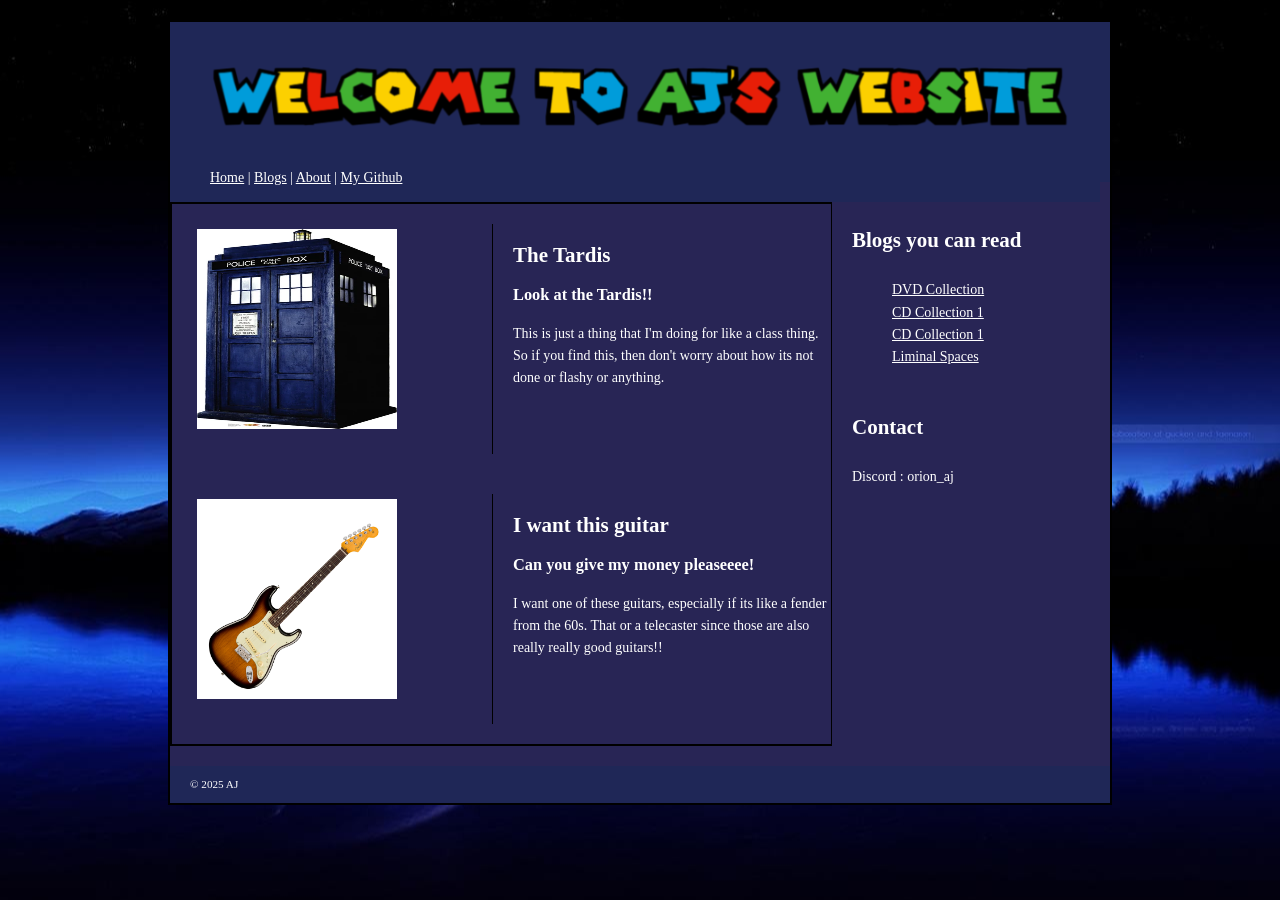
<file: index.html>
<!DOCTYPE html>
<html>
  <head>
    <meta charset="UTF-8" />
    <title>Home</title>
    <link href="style.css" rel="stylesheet" />
    <link rel="icon" href="Images/logo.png" />
  </head>
  <body>
    <div class="wrapper">
      <header>
        <h1 class="hello">Welcome to my website!</h1>
        <nav>
          <ul>
            <li>
              <a href="index.html">Home</a> | 
              <a href="blog.html">Blogs</a> |
              <a href="about.html">About</a> | 
              <a href="https://github.com/The-Doctor-AJ">My Github</a>
            </li>
          </ul>
        </nav>
      </header>
      <main>
        <div>
          <section class="first">
            <article>
              <figure>
                <img
                  src="Images/tardis.webp"
                  alt="T.A.R.D.I.S"
                  height="200"
                  width="200"
                />
              </figure>
              <hgroup>
                <h2>The Tardis</h2>
                <h3>Look at the Tardis!!</h3>
              </hgroup>
              <p>
                This is just a thing that I'm doing for like a class thing. So
                if you find this, then don't worry about how its not done or
                flashy or anything.
              </p>
            </article>
            <article>
              <figure>
                <img
                  src="Images/strat.jpg"
                  alt="guitar"
                  height="200"
                  width="200"
                />
              </figure>
              <hgroup>
                <h2>I want this guitar</h2>
                <h3>Can you give my money pleaseeee!</h3>
                <p>
                  I want one of these guitars, especially if its like a fender
                  from the 60s. That or a telecaster since those are also really
                  really good guitars!!
                </p>
              </hgroup>
            </article>
          </section>
          <aside>
            <section class="second">
              <h2>Blogs you can read</h2>
              <ul>
                <li><a href="blog.html">DVD Collection</a></li>
                <li><a href="blog.html">CD Collection 1</a></li>
                <li><a href="blog.html">CD Collection 1</a></li>
                <li><a href="blog.html">Liminal Spaces</a></li>
              </ul>
            </section>
            <section class="third">
              <h2>Contact</h2>
              <p>Discord : orion_aj</p>
            </section>
          </aside>
        </div>
      </main>

      <footer>&copy; 2025 AJ</footer>
    </div>
  </body>
</html>
</file>
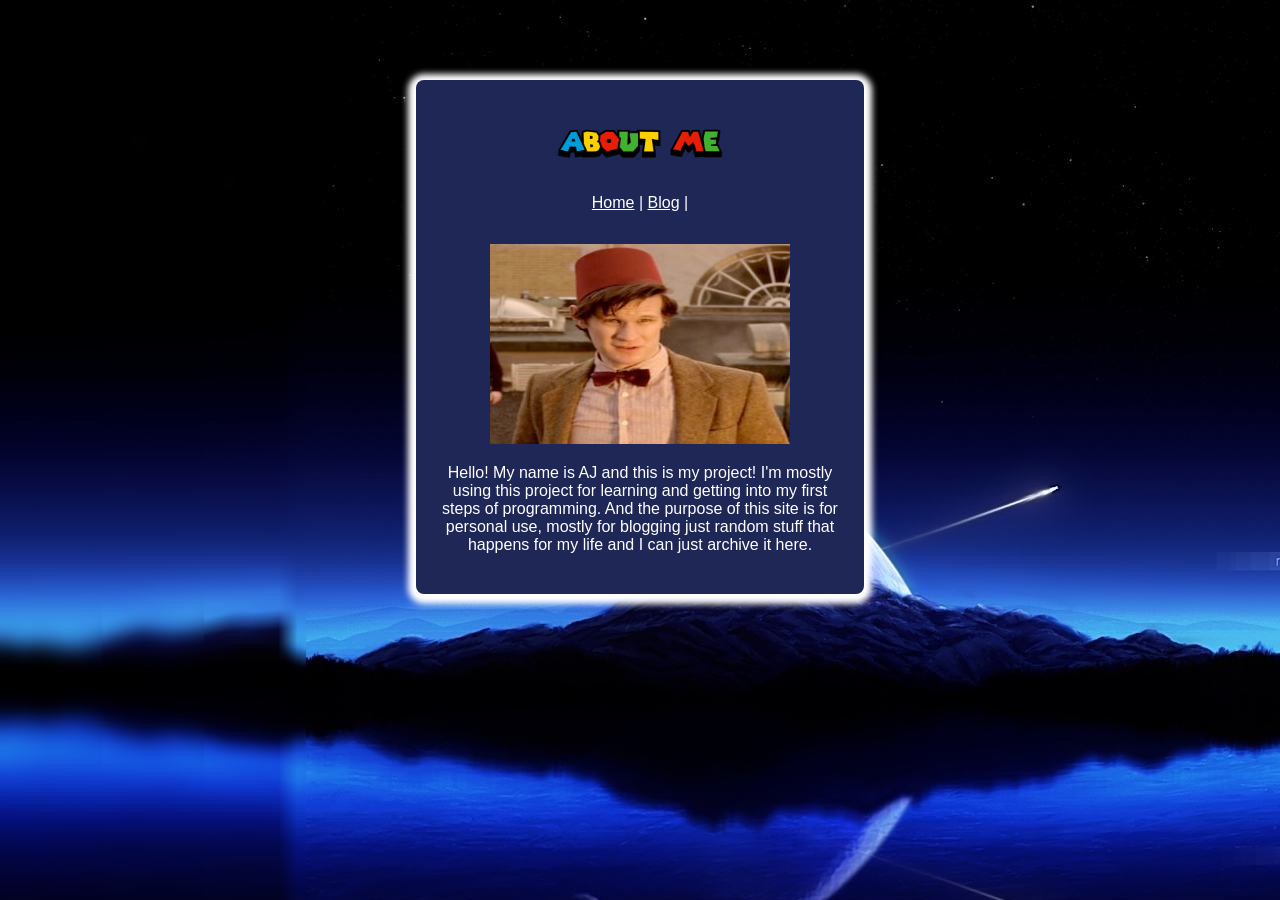
<file: about.html>
<!DOCTYPE html>
<html>
  <head>
    <meta charset="UTF-8" />
    <title>About This Website</title>
    <link href="about style/style.css" rel="stylesheet"/>
       <link rel="icon" href="Images/logo.png" />
  </head>
  <body>
    <div>
          <main class="me">

      <header>
        <h1>about</h1>
      </header>

            <nav>
      <a href="index.html">Home</a> |
      <a href="blog.html">Blog</a> |
    </nav>

      <img src="about style/about-images/pfp.png" alt="my pfp" height="200" width="300"/> 

      <p>Hello! My name is AJ and this is my project! I'm mostly using this project for learning and getting into my first steps of programming.
        And the purpose of this site is for personal use, mostly for blogging just random stuff that happens for my life and I can just archive it here. 
      </p>
    </main>
    </div>
  </body>
</html>
</file>
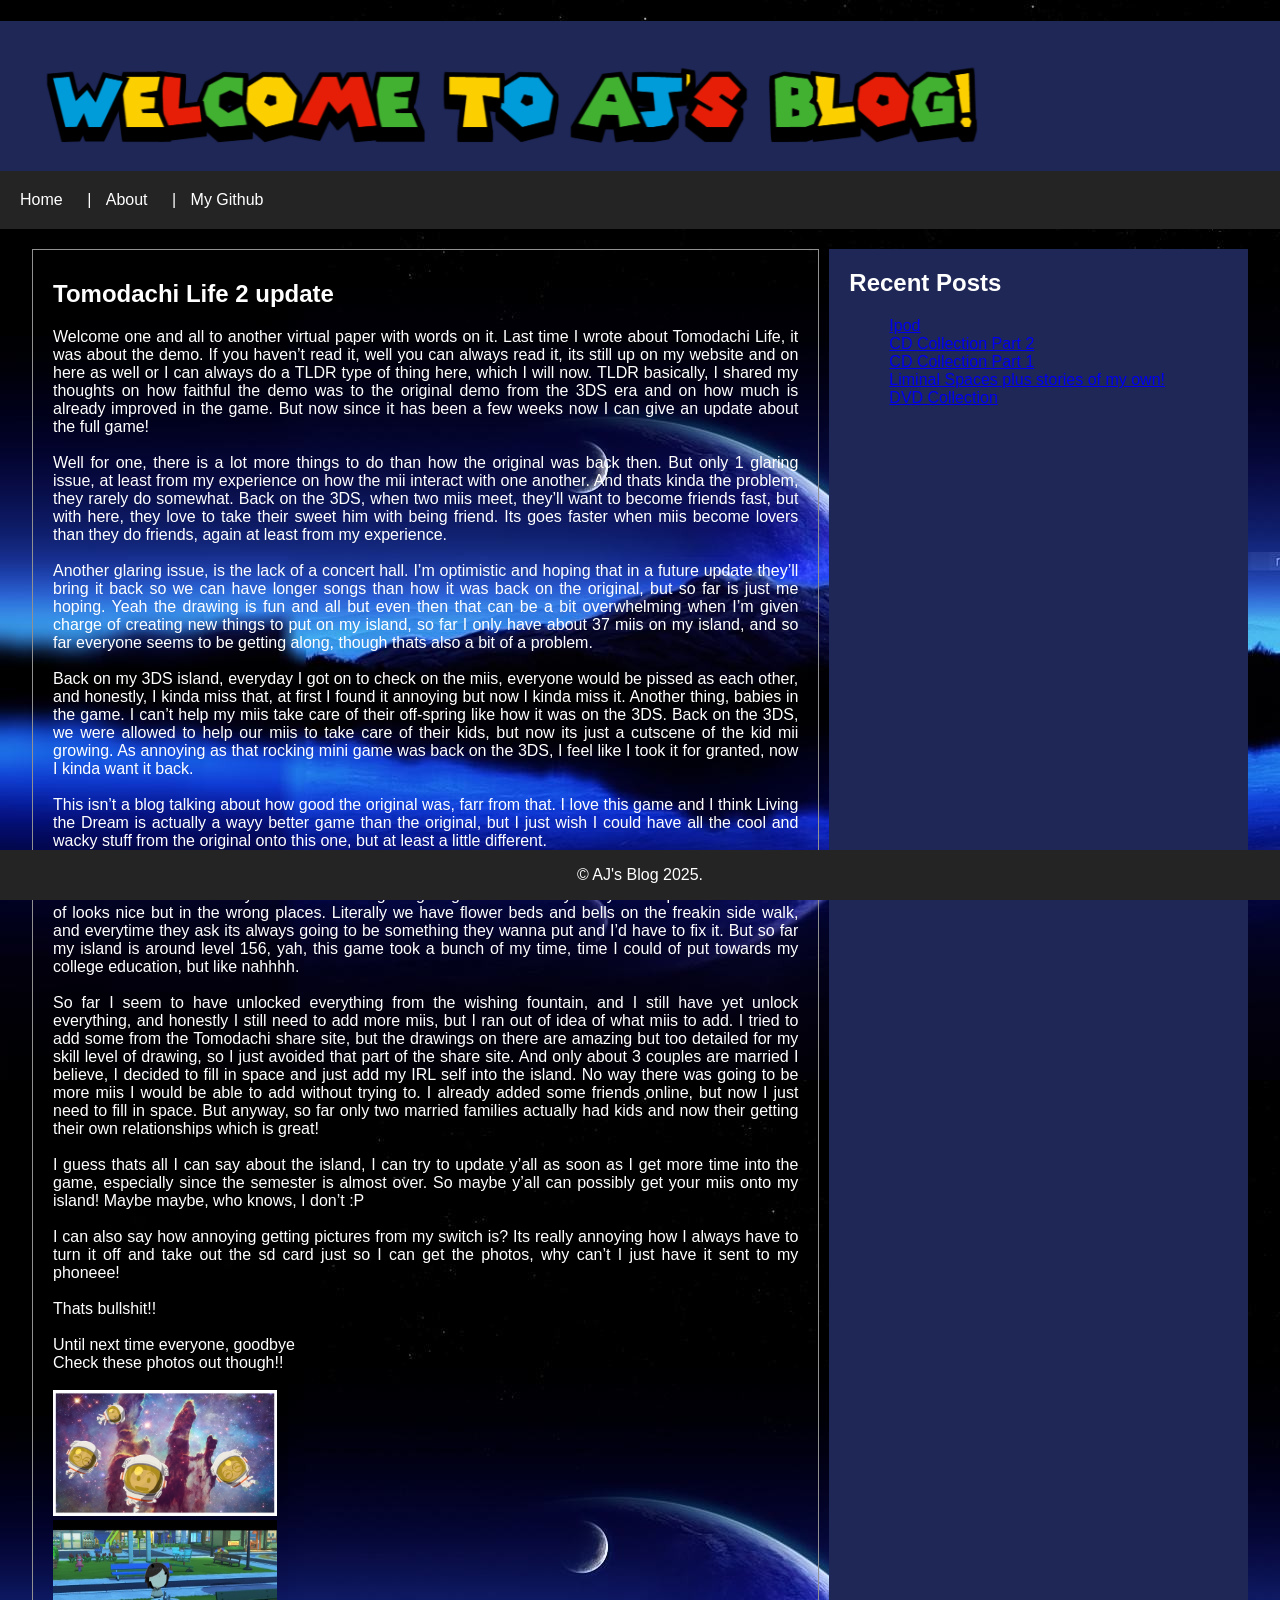
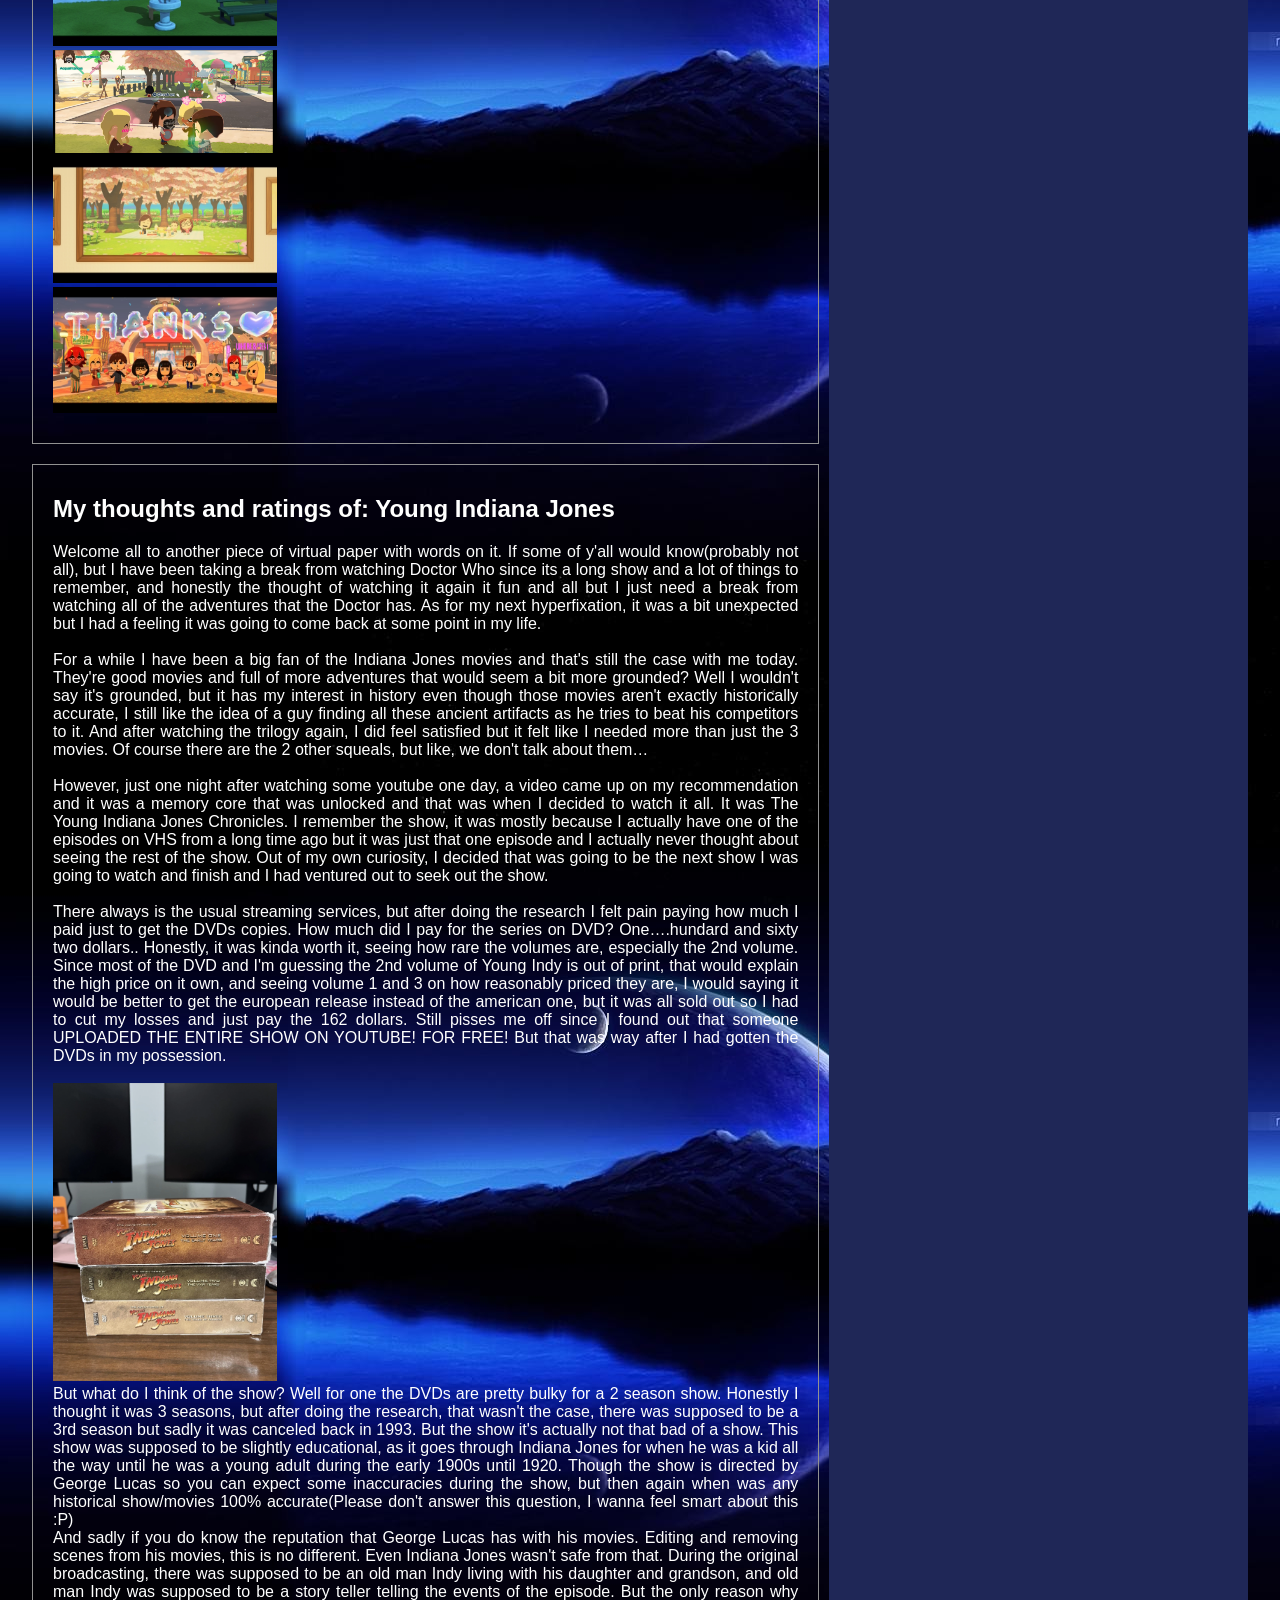
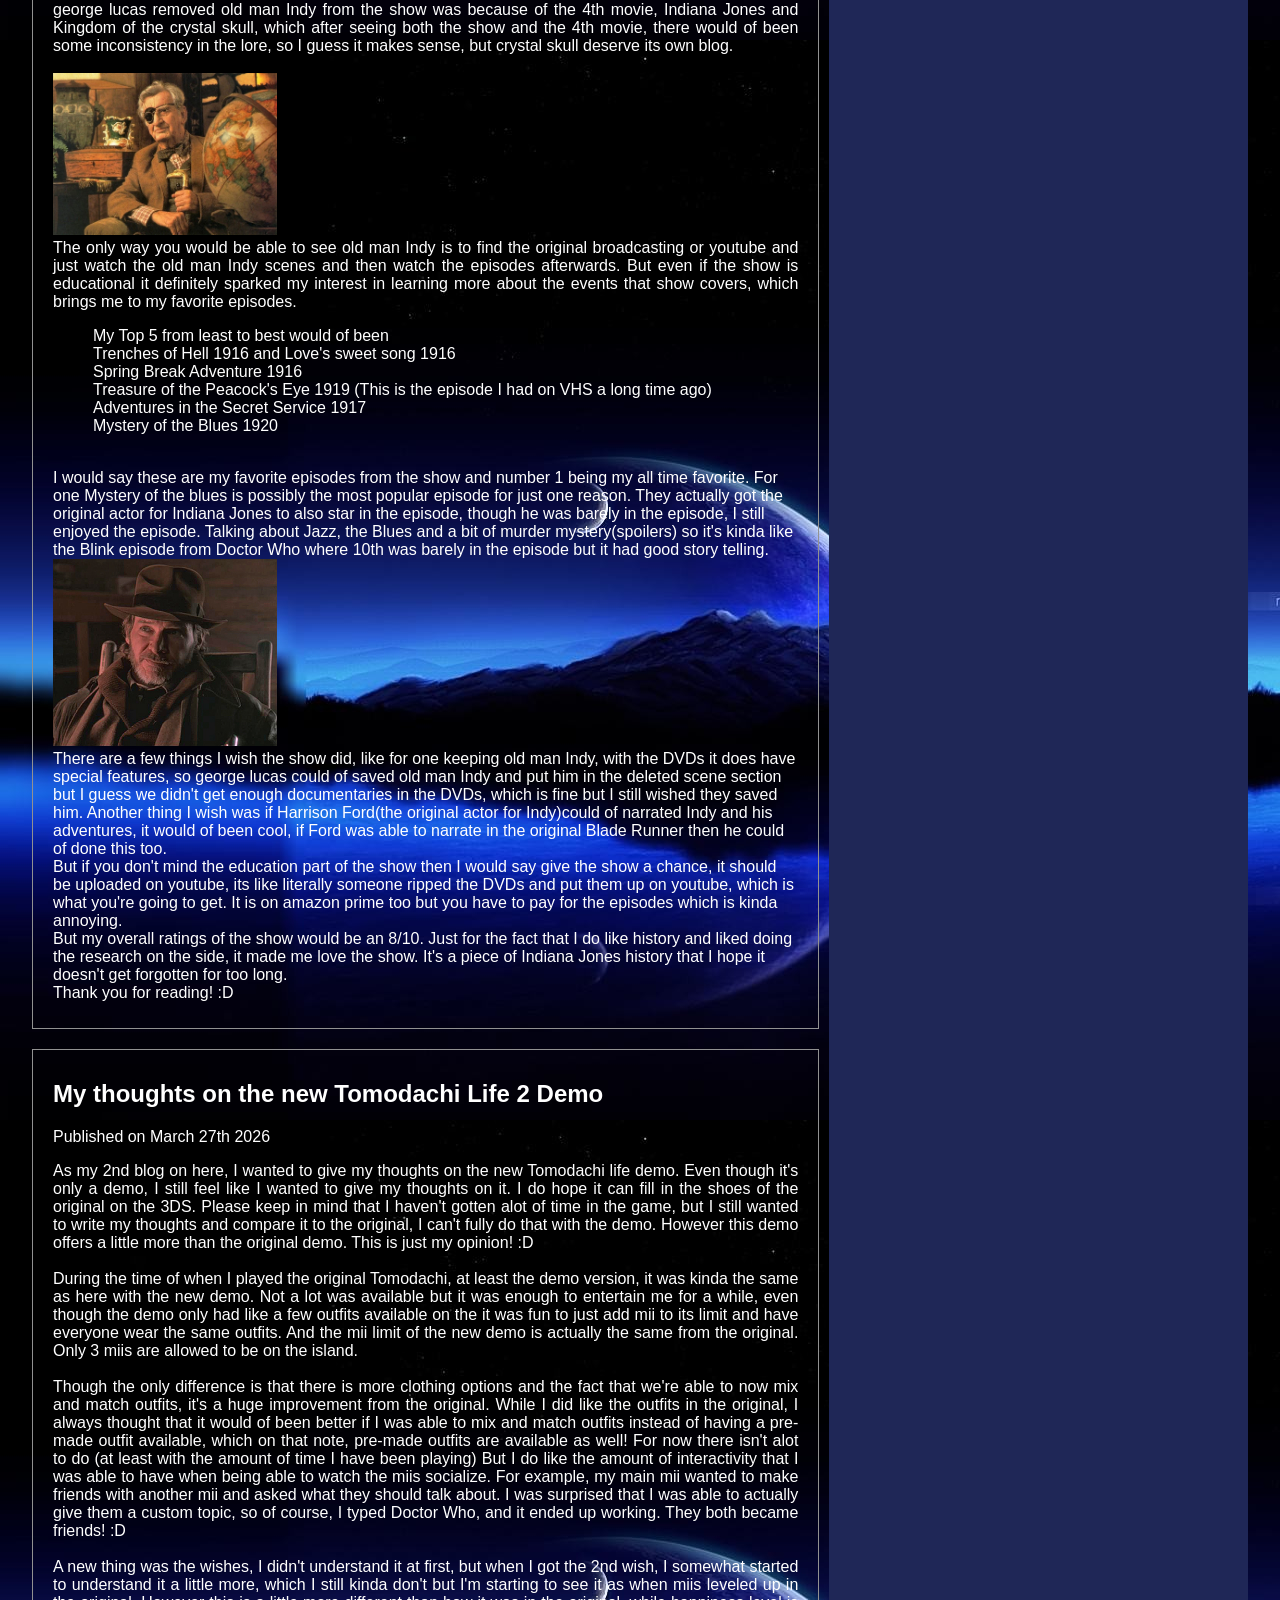
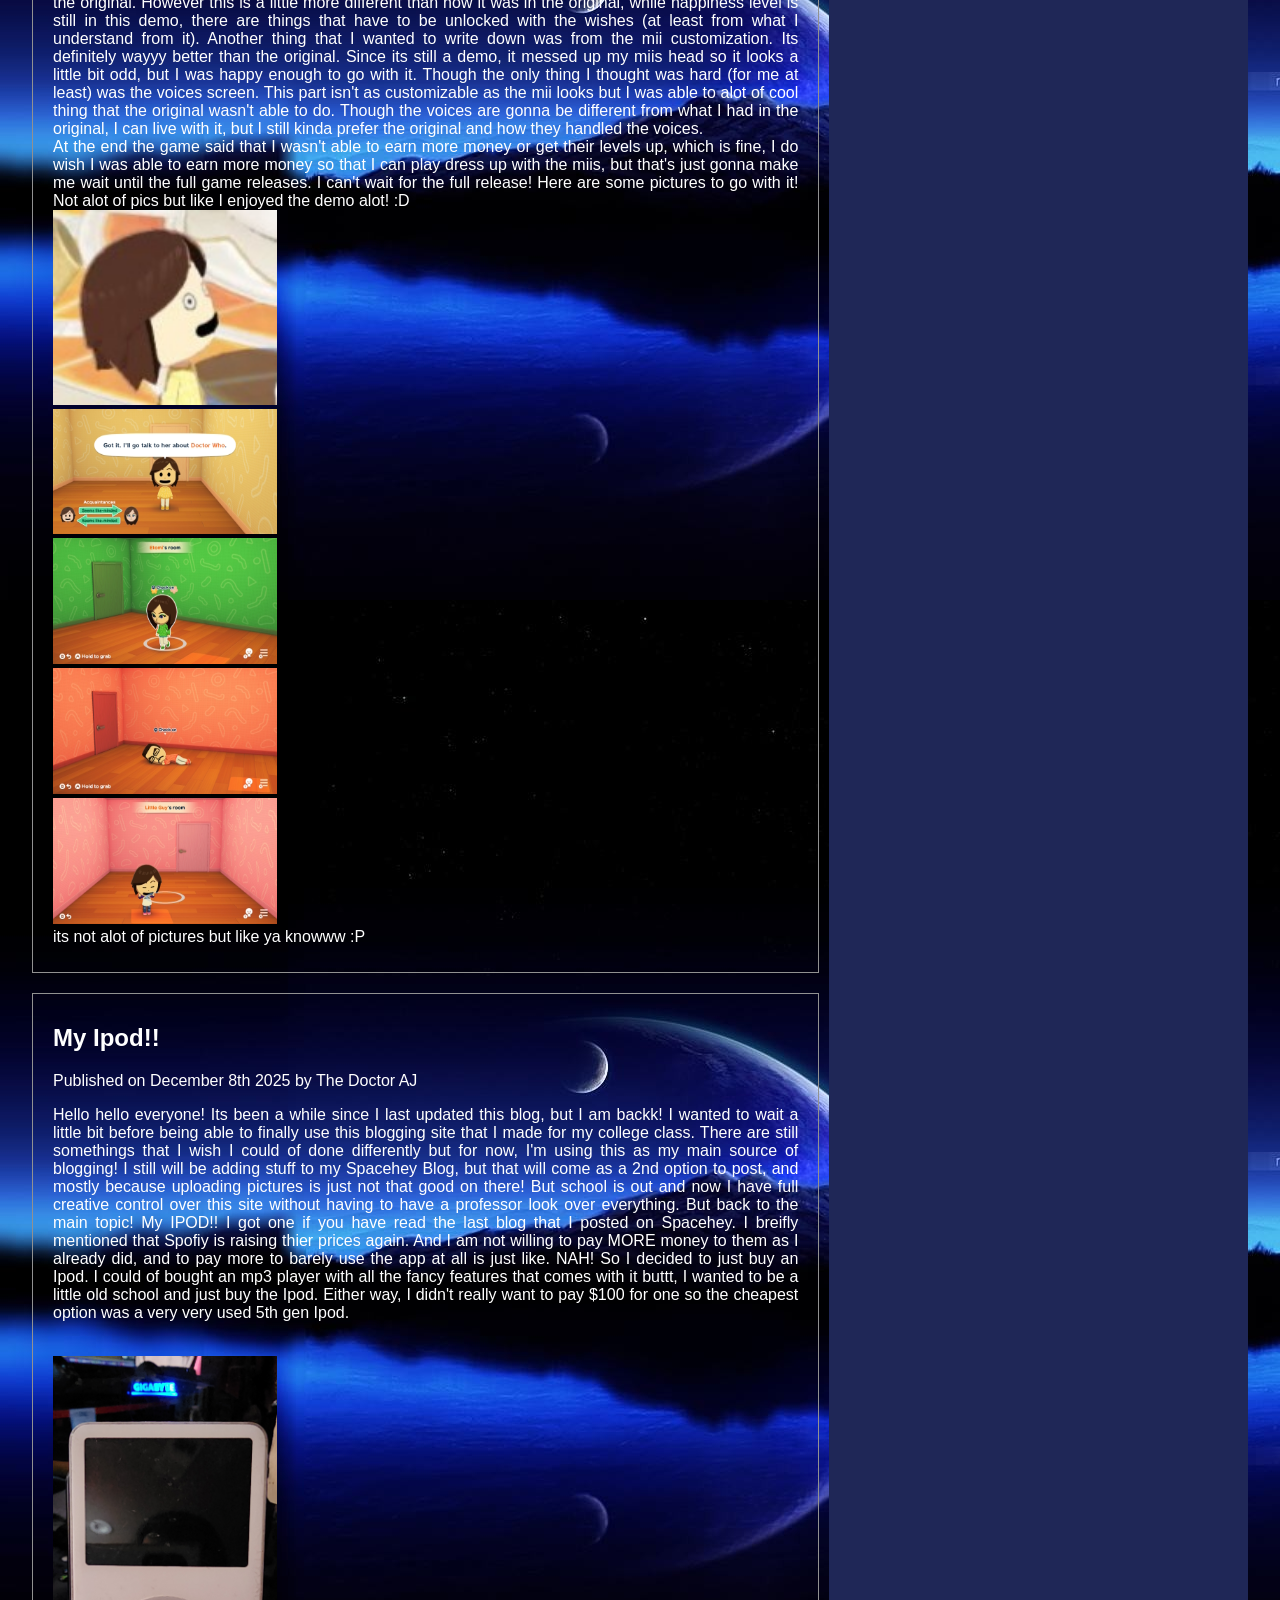
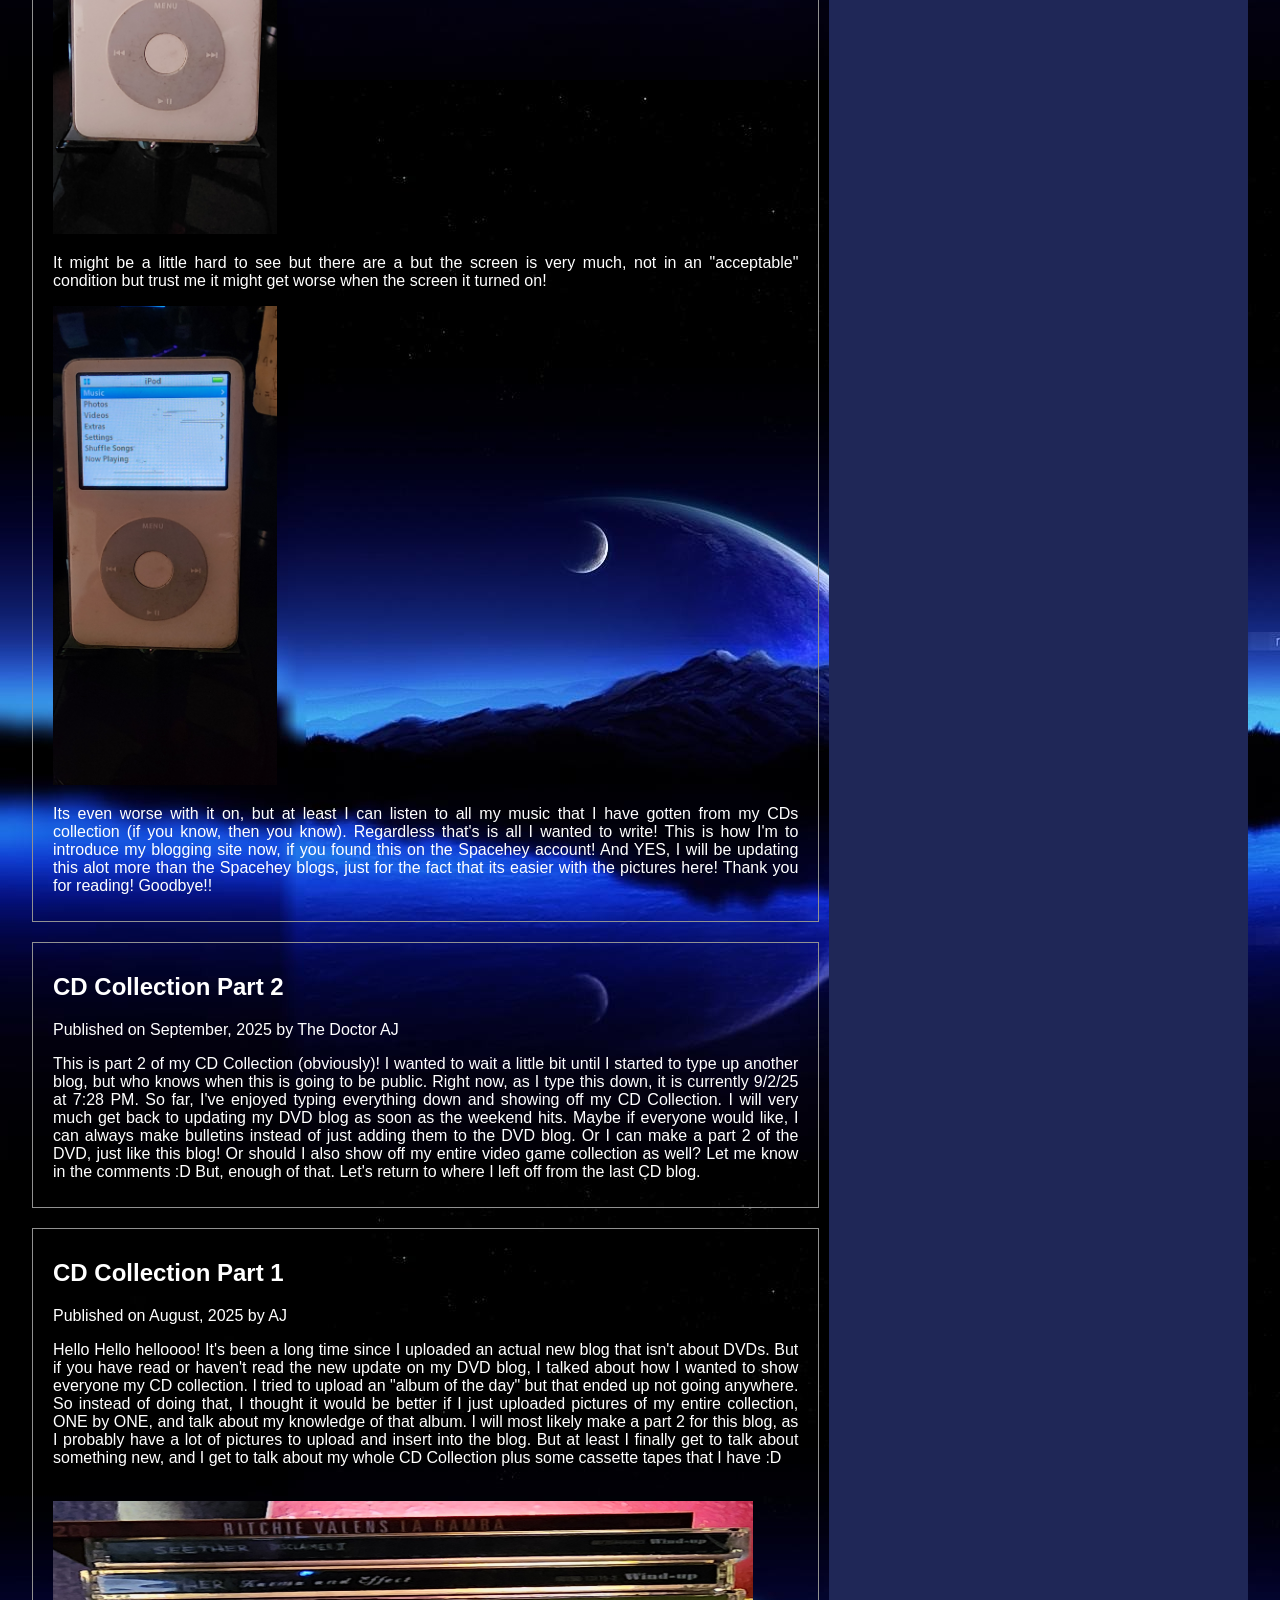
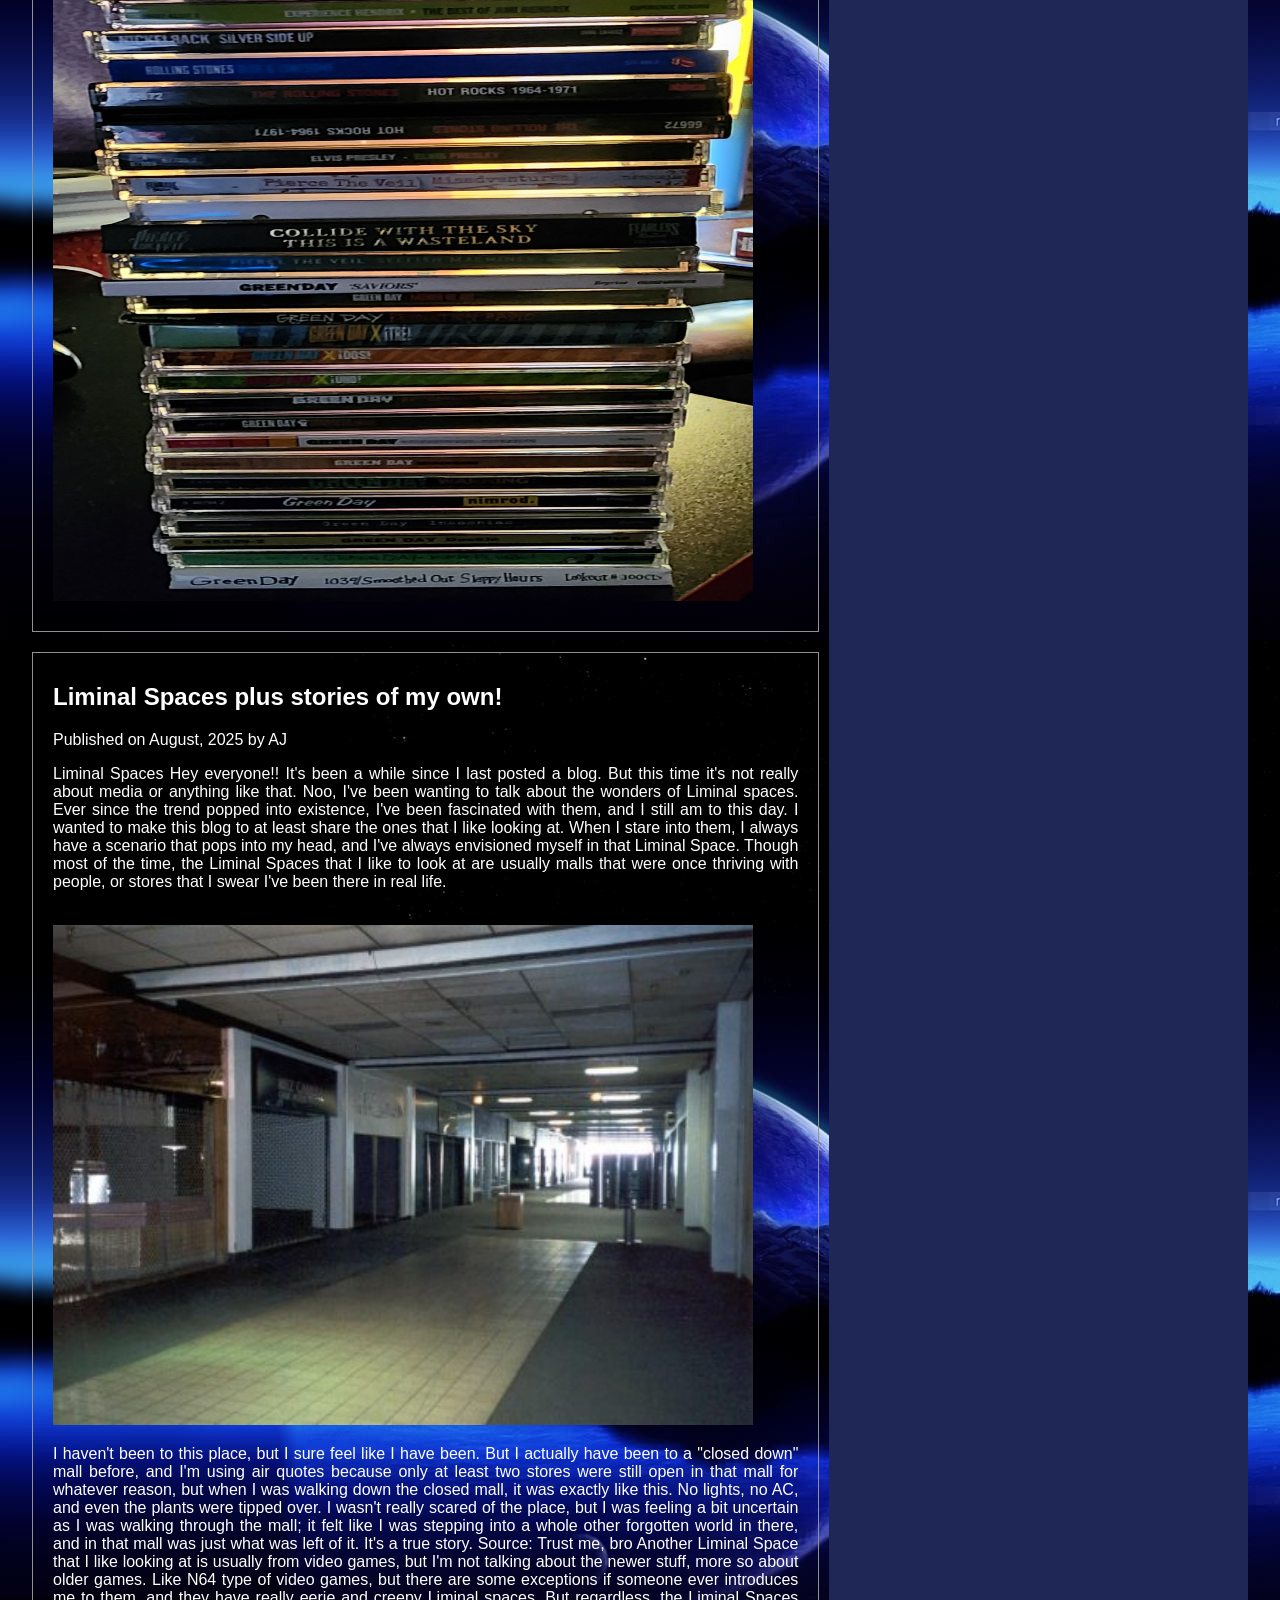
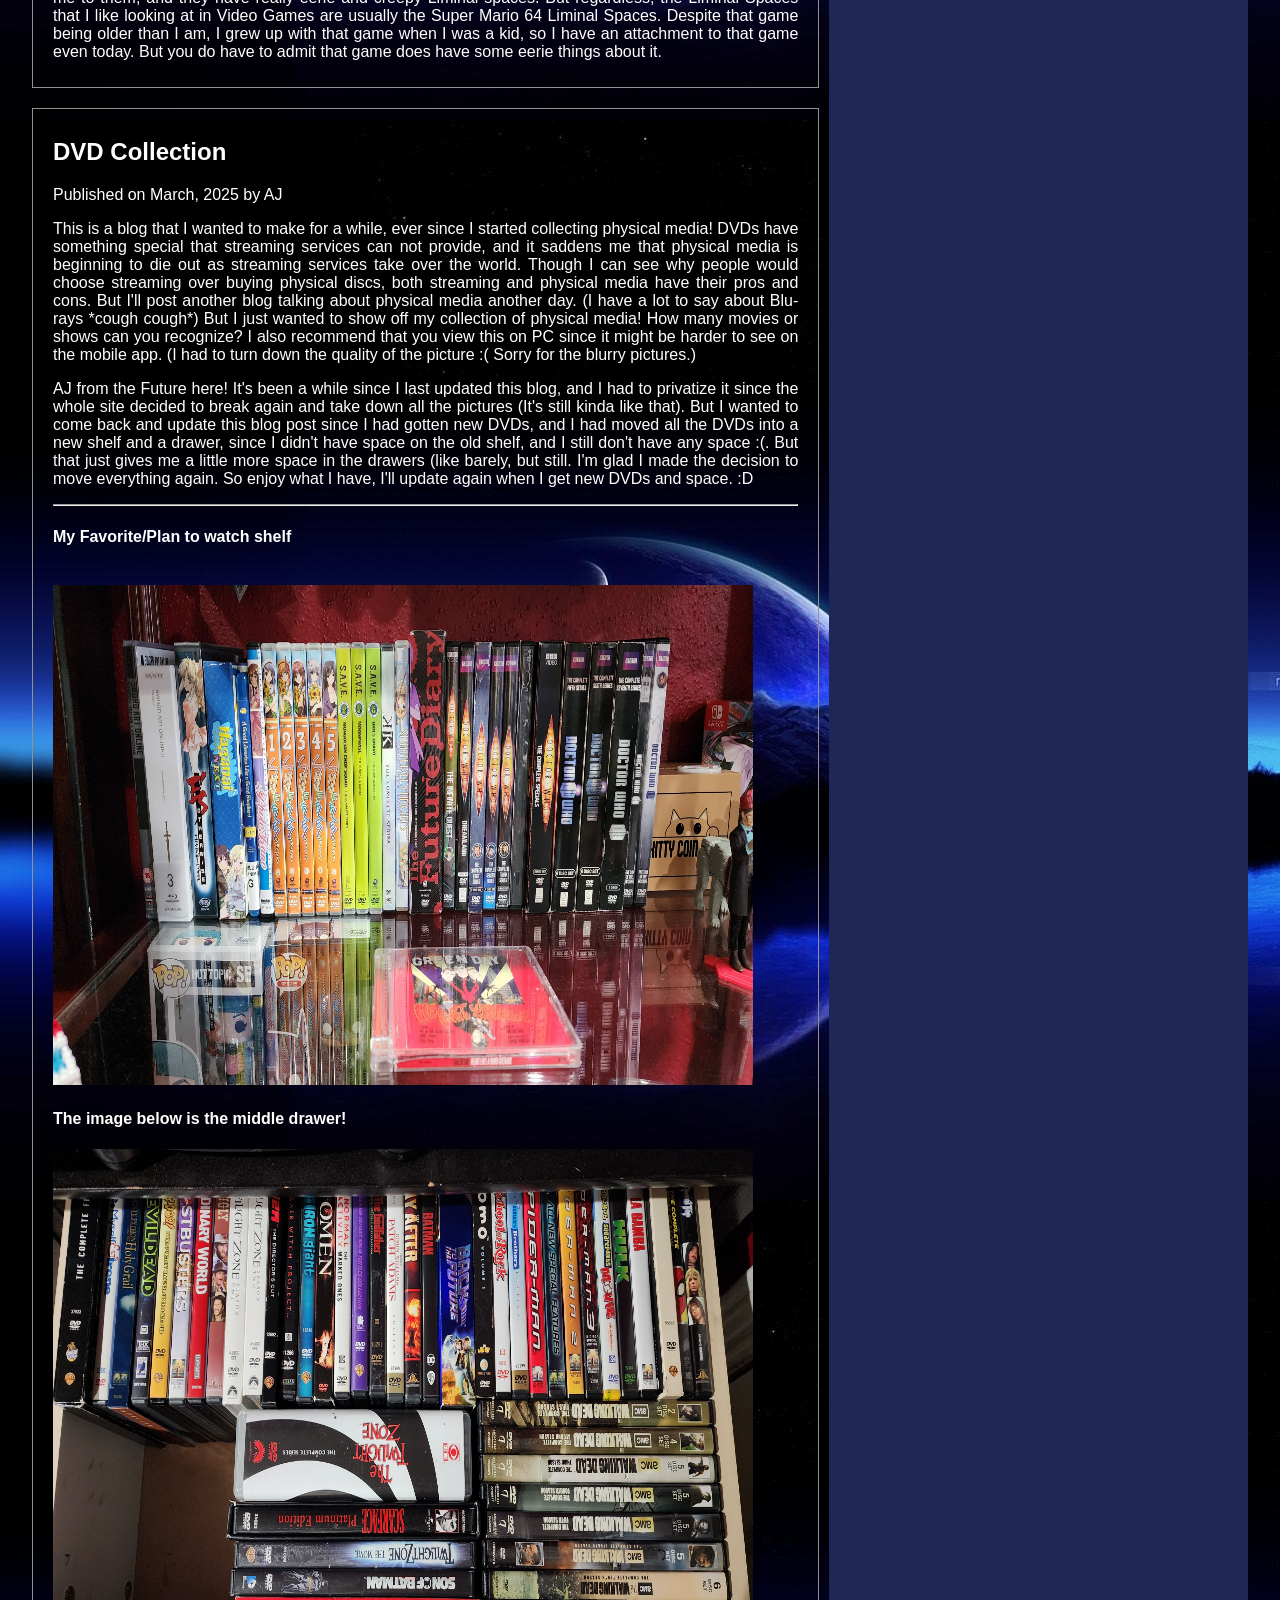
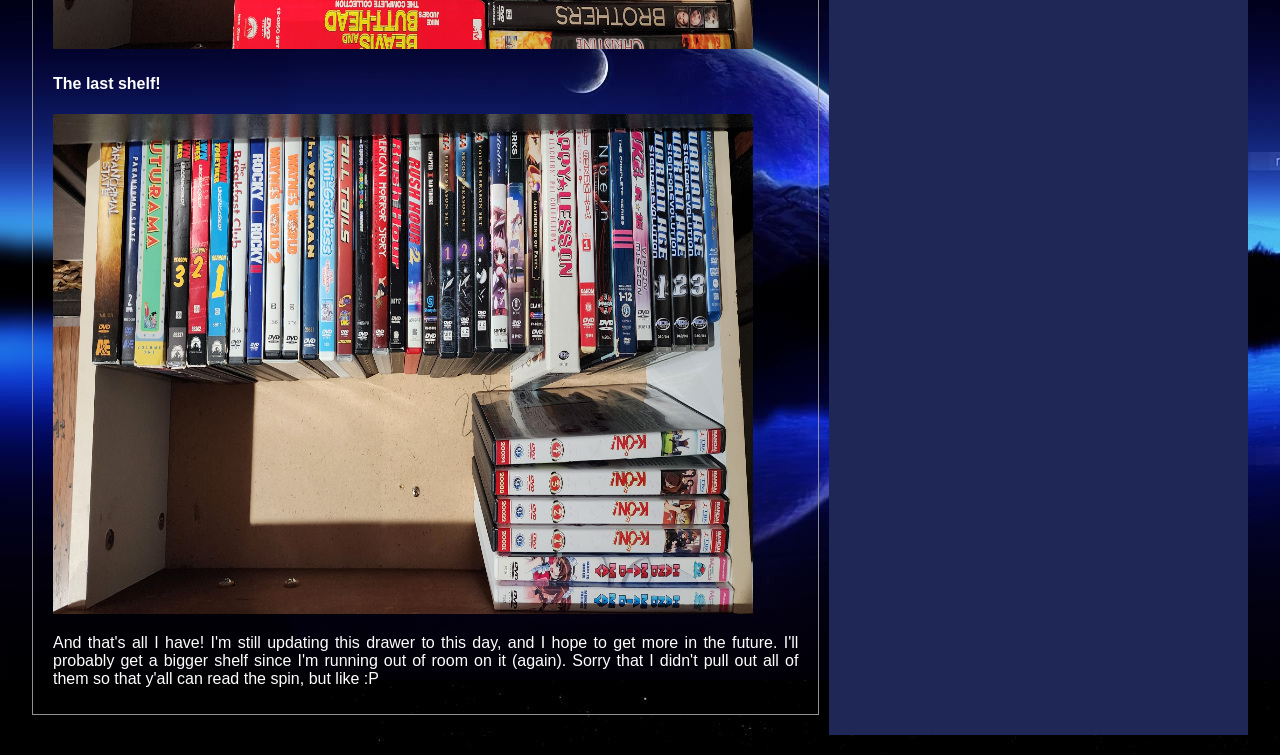
<file: blog.html>
<!DOCTYPE html>
<html lang="en">
  <head>
    <meta charset="UTF-8" />
    <meta name="viewport" content="width=device-width, initial-scale=1.0" />
    <title>AJ's Blog</title>
    <link href="blog style/style.css" rel="stylesheet" />
    <link rel="icon" href="Images/logo.png" />
  </head>
  <body>
    <header>
      <h1>blog</h1>
    </header>

    <nav>
      <a href="index.html">Home</a> |
      <a href="about.html">About</a> |
      <a href="https://github.com/The-Doctor-AJ">My Github</a>
    </nav>

    <div class="container">
      <main>
        <article>
          <h2>Tomodachi Life 2 update</h2>
          <p>
            Welcome one and all to another virtual paper with words on it. Last time I wrote about Tomodachi Life, it was about the demo. 
            If you haven’t read it, well you can always read it, its still up on my website and on here as well or I can always do a TLDR type of thing here, which I will now. 
            TLDR basically, I shared my thoughts on how faithful the demo was to the original demo from the 3DS era and on how much is already improved in the game. 
            But now since it has been a few weeks now I can give an update about the full game! <br/>
            <br />
 Well for one, there is a lot more things to do than how the original was back then. But only 1 glaring issue, at least from my experience on how the mii interact with one another. 
 And thats kinda the problem, they rarely do somewhat. Back on the 3DS, when two miis meet, they’ll want to become friends fast, but with here, they love to take their sweet him with being friend. 
 Its goes faster when miis become lovers than they do friends, again at least from my experience. <br/>
 <br />
Another glaring issue, is the lack of a concert hall. I’m optimistic and hoping that in a future update they’ll bring it back so we can have longer songs than how it was back on the original, but so far is just me hoping.
 Yeah the drawing is fun and all but even then that can be a bit overwhelming when I’m given charge of creating new things to put on my island, so far I only have about 37 miis on my island, and so far everyone seems to be getting along, though thats also a bit of a problem. <br />
 <br />
Back on my 3DS island, everyday I got on to check on the miis, everyone would be pissed as each other, and honestly, I kinda miss that, at first I found it annoying but now I kinda miss it. Another thing, babies in the game. 
I can’t help my miis take care of their off-spring like how it was on the 3DS. Back on the 3DS, we were allowed to help our miis to take care of their kids, but now its just a cutscene of the kid mii growing.
 As annoying as that rocking mini game was back on the 3DS, I feel like I took it for granted, now I kinda want it back. <br />
 <br/>
This isn’t a blog talking about how good the original was, farr from that. I love this game and I think Living the Dream is actually a wayy better game than the original, but I just wish I could have all the cool and wacky stuff from the original onto this one, but at least a little different. <br />
<br />
But thats enough about the game itself, whats going on my island? Well so far, again I added around 37 miis on the island and everyone seems to be getting long. 
How ever they really like to put a bunch of shit of looks nice but in the wrong places. Literally we have flower beds and bells on the freakin side walk, and everytime they ask its always going to be something they wanna put and I’d have to fix it. 
But so far my island is around level 156, yah, this game took a bunch of my time, time I could of put towards my college education, but like nahhhh. <br />
<br />
So far I seem to have unlocked everything from the wishing fountain, and I still have yet unlock everything, and honestly I still need to add more miis, but I ran out of idea of what miis to add.
 I tried to add some from the Tomodachi share site, but the drawings on there are amazing but too detailed for my skill level of drawing, so I just avoided that part of the share site. 
And only about 3 couples are married I believe, I decided to fill in space and just add my IRL self into the island. 
No way there was going to be more miis I would be able to add without trying to. I already added some friends online, but now I just need to fill in space. But anyway, so far only two married families actually had kids and now their getting their own relationships which is great! <br />
<br />
I guess thats all I can say about the island, I can try to update y’all as soon as I get more time into the game, especially since the semester is almost over. So maybe y’all can possibly get your miis onto my island! Maybe maybe, who knows, I don’t :P <br />
<br />
I can also say how annoying getting pictures from my switch is? 
Its really annoying how I always have to turn it off and take out the sd card just so I can get the photos, why can’t I just have it sent to my phoneee! <br /> <br /> Thats bullshit!! <br /> <br />

Until next time everyone, goodbye <br />

Check these photos out though!! <br />
<br />
<img src="blog style/images/space.jpg" height="40%" width="30%" alt="spaceee-invaders">
<br />
<img src="blog style/images/bro-what.jpg" height="40%" width="30%" alt="wha">
<br />
<img src="blog style/images/pan.png" height="30%" width="30%" alt="why-bro">
<br />
<img src="blog style/images/family.jpg" height="30%" width="30%" alt="fam">
<br />
<img src="blog style/images/thanks.jpg" height="30%" width="30%" alt="thank">
          </p>
        </article>
        <article>
          <h2>
            My thoughts and ratings of: Young Indiana Jones
          </h2>
          <p>
            Welcome all to another piece of virtual paper with words on it. If some of y'all would know(probably not all), but I have been taking a break from watching Doctor Who since its a long show and a lot of things to remember, and honestly the thought of watching it again it fun and all but I just need a break from watching all of the adventures that the Doctor has.
            As for my next hyperfixation, it was a bit unexpected but I had a feeling it was going to come back at some point in my life. <br />
            <br />
            For a while I have been a big fan of the Indiana Jones movies and that's still the case with me today. They're good movies and full of more adventures that would seem a bit more grounded? Well I wouldn't say it's grounded, but it has my interest in history even though those movies aren't exactly historically accurate, I still like the idea of a guy finding all these ancient artifacts as he tries to beat his competitors to it.
            And after watching the trilogy again, I did feel satisfied but it felt like I needed more than just the 3 movies.
            Of course there are the 2 other squeals, but like, we don't talk about them…<br />
            <br />
            However, just one night after watching some youtube one day, a video came up on my recommendation and it was a memory core that was unlocked and that was when I decided to watch it all. It was The Young Indiana Jones Chronicles.
            I remember the show, it was mostly because I actually have one of the episodes on VHS from a long time ago but it was just that one episode and I actually never thought about seeing the rest of the show.
            Out of my own curiosity, I decided that was going to be the next show I was going to watch and finish and I had ventured out to seek out the show.<br />
            <br />
            There always is the usual streaming services, but after doing the research I felt pain paying how much I paid just to get the DVDs copies.
            How much did I pay for the series on DVD? One….hundard and sixty two dollars.. 
            Honestly, it was kinda worth it, seeing how rare the volumes are, especially the 2nd volume. Since most of the DVD and I'm guessing the 2nd volume of Young Indy is out of print, that would explain the high price on it own, and seeing volume 1 and 3 on how reasonably priced they are, I would saying it would be better to get the european release instead of the american one, but it was all sold out so I had to cut my losses and just pay the 162 dollars.
            Still pisses me off since I found out that someone UPLOADED THE ENTIRE SHOW ON YOUTUBE! FOR FREE! But that was way after I had gotten the DVDs in my possession. <br />
            <br />
            <img src="blog style/images/Young indy.webp" height="30%" width="30%" alt="young indy dvds">
            <br />
            But what do I think of the show? Well for one the DVDs are pretty bulky for a 2 season show.
            Honestly I thought it was 3 seasons, but after doing the research, that wasn't the case, there was supposed to be a 3rd season but sadly it was canceled back in 1993. But the show it's actually not that bad of a show.
            This show was supposed to be slightly educational, as it goes through Indiana Jones for when he was a kid all the way until he was a young adult during the early 1900s until 1920. 
            Though the show is directed by George Lucas so you can expect some inaccuracies during the show, but then again when was any historical show/movies 100% accurate(Please don't answer this question, I wanna feel smart about this :P)
            <br />
            And sadly if you do know the reputation that George Lucas has with his movies.
            Editing and removing scenes from his movies, this is no different.
            Even Indiana Jones wasn't safe from that. During the original broadcasting, there was supposed to be an old man Indy living with his daughter and grandson, and old man Indy was supposed to be a story teller telling the events of the episode.
            But the only reason why george lucas removed old man Indy from the show was because of the 4th movie, Indiana Jones and Kingdom of the crystal skull, which after seeing both the show and the 4th movie, there would of been some inconsistency in the lore, so I guess it makes sense, but crystal skull deserve its own blog.<br />
            <br />
            <img src="blog style/images/OldIndy.webp" height="30%" width="30%" alt="old man indy">
            <br />
            The only way you would be able to see old man Indy is to find the original broadcasting or youtube and just watch the old man Indy scenes and then watch the episodes afterwards. 
            But even if the show is educational it definitely sparked my interest in learning more about the events that show covers, which brings me to my favorite episodes. <br />
            <ul>
            My Top 5 from least to best would of been
             <li>Trenches of Hell 1916 and Love's sweet song 1916</li>
             <li>Spring Break Adventure 1916</li>
             <li>Treasure of the Peacock's Eye 1919 (This is the episode I had on VHS a long time ago)</li>
             <li>Adventures in the Secret Service 1917</li>
             <li>Mystery of the Blues 1920 </li>             
            </ul>
            <br />
            I would say these are my favorite episodes from the show and number 1 being my all time favorite. For one Mystery of the blues is possibly the most popular episode for just one reason.
            They actually got the original actor for Indiana Jones to also star in the episode, though he was barely in the episode, I still enjoyed the episode.
            Talking about Jazz, the Blues and a bit of murder mystery(spoilers) so it's kinda like the Blink episode from Doctor Who where 10th was barely in the episode but it had good story telling. <br />
            <img src="blog style/images/ford.jpg" height="30%" width="30%" alt="harrison"> <br />
            There are a few things I wish the show did, like for one keeping old man Indy, with the DVDs it does have special features, so george lucas could of saved old man Indy and put him in the deleted scene section but I guess we didn't get enough documentaries in the DVDs, which is fine but I still wished they saved him.
            Another thing I wish was if Harrison Ford(the original actor for Indy)could of narrated Indy and his adventures, it would of been cool, if Ford was able to narrate in the original Blade Runner then he could of done this too.
            <br />
            But if you don't mind the education part of the show then I would say give the show a chance, it should be uploaded on youtube, its like literally someone ripped the DVDs and put them up on youtube, which is what you're going to get.
            It is on amazon prime too but you have to pay for the episodes which is kinda annoying.
            <br />
            But my overall ratings of the show would be an 8/10. Just for the fact that I do like history and liked doing the research on the side, it made me love the show. It's a piece of Indiana Jones history that I hope it doesn't get forgotten for too long.
            <br />
            Thank you for reading! :D

          </p>
        </article>
         <article>
          <h2>My thoughts on the new Tomodachi Life 2 Demo</h2>
          <p>Published on March 27th 2026</p>
          <p>
            As my 2nd blog on here, I wanted to give my thoughts on the new Tomodachi life demo. Even though it's only a demo, I still feel like I wanted to give my thoughts on it.
             I do hope it can fill in the shoes of the original on the 3DS. Please keep in mind that I haven't gotten alot of time in the game, but I still wanted to write my thoughts and compare it to the original, I can't fully do that with the demo.
              However this demo offers a little more than the original demo. This is just my opinion! :D <br />
              <br/>
              During the time of when I played the original Tomodachi, at least the demo version, it was kinda the same as here with the new demo.
               Not a lot was available but it was enough to entertain me for a while, even though the demo only had like a few outfits available on the it was fun to just add mii to its limit and have everyone wear the same outfits.
                And the mii limit of the new demo is actually the same from the original. Only 3 miis are allowed to be on the island. <br />
                <br />
                Though the only difference is that there is more clothing options and the fact that we're able to now mix and match outfits, it's a huge improvement from the original.
                 While I did like the outfits in the original, I always thought that it would of been better if I was able to mix and match outfits instead of having a pre-made outfit available, which on that note, pre-made outfits are available as well!
                  For now there isn't alot to do (at least with the amount of time I have been playing) But I do like the amount of interactivity that I was able to have when being able to watch the miis socialize.
                   For example, my main mii wanted to make friends with another mii and asked what they should talk about. I was surprised that I was able to actually give them a custom topic, so of course, I typed Doctor Who, and it ended up working. They both became friends! :D <br />
                   <br />
                   A new thing was the wishes, I didn't understand it at first, but when I got the 2nd wish, I somewhat started to understand it a little more, which I still kinda don't but I'm starting to see it as when miis leveled up in the original.
                   However this is a little more different than how it was in the original, while happiness level is still in this demo, there are things that have to be unlocked with the wishes (at least from what I understand from it).
                    Another thing that I wanted to write down was from the mii customization. Its definitely wayyy better than the original. Since its still a demo, it messed up my miis head so it looks a little bit odd, but I was happy enough to go with it.
                    Though the only thing I thought was hard (for me at least) was the voices screen. This part isn't as customizable as the mii looks but I was able to alot of cool thing that the original wasn't able to do.
                    Though the voices are gonna be different from what I had in the original, I can live with it, but I still kinda prefer the original and how they handled the voices. 
                    <br />
                    At the end the game said that I wasn't able to earn more money or get their levels up, which is fine, I do wish I was able to earn more money so that I can play dress up with the miis, but that's just gonna make me wait until the full game releases. I can't wait for the full release!
                    Here are some pictures to go with it! Not alot of pics but like I enjoyed the demo alot! :D
                    <br />
              <img src="blog style/images/huh.jpg" height="30%" width="30%" alt="huh">
              <br />                    
                   <img src="blog style/images/talking.jpg" height="30%" width="30%" alt="taling to whooo" >                    
                    <br />
                    <img src="blog style/images/etomi.jpg" height="30%" width="30%" alt="doing her thangg">                  
                    <br />
                    <img src="blog style/images/nerd.jpg" height="30%" width="30%" alt="its the freakin nerdd">
                    <br />
                    <img src="blog style/images/LG.jpg" height="30%" width="30%" alt=" its the little guy">
                    <br />
                    its not alot of pictures but like ya knowww :P
          </p>
         </article>
        <article id="Ipod">
          <h2>My Ipod!!</h2>
          <p>Published on December 8th 2025 by The Doctor AJ</p>
          <p>Hello hello everyone! Its been a while since I last updated this blog, but I am backk!
            I wanted to wait a little bit before being able to finally use this blogging site that I made for my college class.
            There are still somethings that I wish I could of done differently but for now, I'm using this as my main source of blogging!
            I still will be adding stuff to my Spacehey Blog, but that will come as a 2nd option to post, and mostly because uploading pictures is just not that good on there!
            But school is out and now I have full creative control over this site without having to have a professor look over everything.
            But back to the main topic! My IPOD!! I got one if you have read the last blog that I posted on Spacehey. I breifly mentioned that Spofiy is raising thier prices again.
            And I am not willing to pay MORE money to them as I already did, and to pay more to barely use the app at all is just like. NAH!
            So I decided to just buy an Ipod. I could of bought an mp3 player with all the fancy features that comes with it buttt, I wanted to be a little old school and just buy the Ipod.
            Either way, I didn't really want to pay $100 for one so the cheapest option was a very very used 5th gen Ipod.
          </p>
          <br/>
          <img src="blog style/images/Ipod1.jpg" height="40%" width="30%" alt="ipod"/>
          <p>It might be a little hard to see but there are a but the screen is very much, not in an "acceptable" condition but trust me it might get worse when the screen it turned on!</p>
          <img src="blog style/images/Ipod2.jpg" height="40%" width="30%" alt="ipodOn"/>
          <p>Its even worse with it on, but at least I can listen to all my music that I have gotten from my CDs collection (if you know, then you know).
            Regardless that's is all I wanted to write! This is how I'm to introduce my blogging site now, if you found this on the Spacehey account! And YES, I will be updating this alot more than the Spacehey blogs, just for the fact that its easier with the pictures here!
            Thank you for reading! Goodbye!!
          </p>
        </article>

        <article id="CD-2">
          <h2>CD Collection Part 2</h2>
          <p>Published on September, 2025 by The Doctor AJ</p>
          <p>
            This is part 2 of my CD Collection (obviously)! I wanted to wait a
            little bit until I started to type up another blog, but who knows
            when this is going to be public. Right now, as I type this down, it
            is currently 9/2/25 at 7:28 PM. So far, I've enjoyed typing
            everything down and showing off my CD Collection. I will very much
            get back to updating my DVD blog as soon as the weekend hits. Maybe
            if everyone would like, I can always make bulletins instead of just
            adding them to the DVD blog. Or I can make a part 2 of the DVD, just
            like this blog! Or should I also show off my entire video game
            collection as well? Let me know in the comments :D But, enough of
            that. Let's return to where I left off from the last CD blog.
          </p>
        </article>

        <article id="CD-1">
          <h2>CD Collection Part 1</h2>
          <p>Published on August, 2025 by AJ</p>
          <p>
            Hello Hello helloooo! It's been a long time since I uploaded an
            actual new blog that isn't about DVDs. But if you have read or
            haven't read the new update on my DVD blog, I talked about how I
            wanted to show everyone my CD collection. I tried to upload an
            "album of the day" but that ended up not going anywhere. So instead
            of doing that, I thought it would be better if I just uploaded
            pictures of my entire collection, ONE by ONE, and talk about my
            knowledge of that album. I will most likely make a part 2 for this
            blog, as I probably have a lot of pictures to upload and insert into
            the blog. But at least I finally get to talk about something new,
            and I get to talk about my whole CD Collection plus some cassette
            tapes that I have :D
          </p>
          <br/>
          <img src="blog style/images/cd-stack.jpg" alt="cds" height="700px" width="700px"/>
          <p></p>
        </article>

        <article id="space">
          <h2>Liminal Spaces plus stories of my own!</h2>
          <p>Published on August, 2025 by AJ</p>
          <p>
            Liminal Spaces Hey everyone!! It's been a while since I last posted
            a blog. But this time it's not really about media or anything like
            that. Noo, I've been wanting to talk about the wonders of Liminal
            spaces. Ever since the trend popped into existence, I've been
            fascinated with them, and I still am to this day. I wanted to make
            this blog to at least share the ones that I like looking at. When I
            stare into them, I always have a scenario that pops into my head,
            and I've always envisioned myself in that Liminal Space. Though most
            of the time, the Liminal Spaces that I like to look at are usually
            malls that were once thriving with people, or stores that I swear
            I've been there in real life.
          </p>
          <br/>

          <img src="blog style/images/empty-mall.jpeg" alt="mall" height="500px" width="700px"/>
          <p>I haven't been to this place, but I sure feel like I have been. But I actually have been to a "closed down" mall before, and I'm using air quotes because only at least two stores were still open in that mall for whatever reason, but when I was walking down the closed mall, it was exactly like this. No lights, no AC, and even the plants were tipped over. I wasn't really scared of the place, but I was feeling a bit uncertain as I was walking through the mall; it felt like I was stepping into a whole other forgotten world in there, and in that mall was just what was left of it. It's a true story.  Source: Trust me, bro
Another Liminal Space that I like looking at is usually from video games, but I'm not talking about the newer stuff, more so about older games. Like N64 type of video games, but there are some exceptions if someone ever introduces me to them, and they have really eerie and creepy Liminal spaces. But regardless, the Liminal Spaces that I like looking at in Video Games are usually the Super Mario 64 Liminal Spaces. Despite that game being older than I am, I grew up with that game when I was a kid, so I have an attachment to that game even today. But you do have to admit that game does have some eerie things about it.

</p>
        </article>

        <article id="DVD">
          <h2>DVD Collection</h2>
          <p>Published on March, 2025 by AJ</p>
          <p>
            This is a blog that I wanted to make for a while, ever since I
            started collecting physical media! DVDs have something special that
            streaming services can not provide, and it saddens me that physical
            media is beginning to die out as streaming services take over the
            world. Though I can see why people would choose streaming over
            buying physical discs, both streaming and physical media have their
            pros and cons. But I'll post another blog talking about physical
            media another day. (I have a lot to say about Blu-rays *cough
            cough*) But I just wanted to show off my collection of physical
            media! How many movies or shows can you recognize? I also recommend
            that you view this on PC since it might be harder to see on the
            mobile app. (I had to turn down the quality of the picture :( Sorry
            for the blurry pictures.)
          </p>

          <p>AJ from the Future here! It's been a while since I last updated this blog, and I had to privatize it since the whole site decided to break again and take down all the pictures (It's still kinda like that). But I wanted to come back and update this blog post since I had gotten new DVDs, and I had moved all the DVDs into a new shelf and a drawer, since I didn't have space on the old shelf, and I still don't have any space :(. But that just gives me a little more space in the drawers (like barely, but still. I'm glad I made the decision to move everything again. So enjoy what I have, I'll update again when I get new DVDs and space. :D</p>
          <hr>
          <figcaption><h4>My Favorite/Plan to watch shelf</h4></figcaption>
          <br/>
          <img src="blog style/images/shelf1.jpg" alt="dvd shelf" height="500px" width="700px"/>

         <figcaption><h4>The image below is the middle drawer!</h4></figcaption>

          <img src="blog style/images/shelf2.jpg" alt="dvd shelf" height="500px" width="700px"/>
          <br/>

          <figcaption><h4>The last shelf!</h4></figcaption>
          <img src="blog style/images/shelf3.jpg" alt="dvd shelf" height="500px" width="700px"/>
          <p>And that's all I have! I'm still updating this drawer to this day, and I hope to get more in the future. I'll probably get a bigger shelf since I'm running out of room on it (again). Sorry that I didn't pull out all of them so that y'all can read the spin, but like :P </p>
        </article>
      </main>

      <aside>
        <h2>Recent Posts</h2>
        <ul>
          <li><a href="#Ipod">Ipod</a></li>
          <li><a href="#CD-2">CD Collection Part 2</a></li>
          <li><a href="#CD-1">CD Collection Part 1</a></li>
          <li><a href="#space">Liminal Spaces plus stories of my own!</a></li>
          <li><a href="#DVD">DVD Collection</a></li>
        </ul>
      </aside>
    </div>

    <footer>
      <p>© AJ's Blog 2025.</p>
    </footer>
  </body>
</html>
</file>
<file: style.css>
header,
section,
footer,
aside,
nav,
article,
figure,
figcaption {
  display: block;
}

.wrapper {
  width: 940px;
  margin: 20px auto 20px auto;
  border: 2px solid #000000;
  background-color: #282555;
  color:white;
}

header {
  background-color: #1f2757;
  height: 160px;
  background-image: url(Images/home-title.png);
  background-size: contain;
}

body {
  margin: 0px;
  line-height: 1.4em;
  font-family: "Roboto Mono";
  background-image: url(Images/background.jpg);
  background-position: center;
  line-height: 1.4rem;
}

h1 {
  text-indent: -9999px;
  width: 940px;
  height: 130px;
  margin: 0px;
}

.first {
  width: 940px;
  margin: 20px auto 20px auto;
  border: 2px solid #000000;
}

nav,
footer {
  clear: both;
  color: #ffffff;
  background-color: #1f2757;
  height: 30px;
}

nav {
  display: flex;
  margin-right: 10px;
  padding: 10px;
}

nav ul {
  margin: 0px;
  padding: 5px 0px 5px 30px;
}

nav li {
  display: inline;
  margin-right: 40px;
}

nav li a:hover,
nav li a.current {
  color: #000000;
}

a {
  color:white;
}

hgroup {
  margin-top: 40px;
}

section.first {
  float: left;
  width: 659px;
  border-right: 1px solid #000000;
}

article {
  clear: both;
  overflow: auto;
  width: 100%;
}

aside h2 {
  padding: 30px 0px 10px 0px;
}

figure {
  float: left;
  width: 290px;
  height: 220px;
  padding: 5px;
  margin: 20px;
  border-right: 1px solid #000000;
}

figcaption {
  font-size: 90%;
  text-align: left;
}

aside {
  width: 230px;
  float: left;
  padding: 0px 0px 0px 20px;
}

aside section a:hover {
  display: block;
  padding: 10px;
  border-bottom: 1px solid #000000;
}

ul {
  list-style-type: none;
}

footer {
  font-size: 80%;
  padding: 7px 0px 0px 20px;
}

@media (min-width: 550px) {
  body {
    font-size: 14px;
  }
}
</file>
<file: about style/style.css>
body {
      font-family: Arial, sans-serif;
  margin: 0;
  padding: 0;
  background-image: url(about-images/background.jpg);
  color: white;
}

header {
    background-image: url(about-images/about.png);
    background-repeat: no-repeat;
    background-size: 180px;
    background-position: center;
    margin-bottom: 2rem;
}

h1 {
    text-indent: -9999px;
}

a {
    color: white;
}

a :visited {
    color: beige;
}

nav {
    text-align: center;
    margin-bottom: 2rem;
}

.me {
      max-width: 400px;
  margin: 0 auto;
  margin-top: 5rem;
  padding: 1.5rem;
  background: #1f2757;
  border-radius: 8px;
  text-align: center;
  box-shadow: 0 2px 6px 8px;
}

@media (min-width: 550px) {
}
</file>
<file: blog style/style.css>
body {
  font-family: Arial, sans-serif;
  margin: 0;
  padding: 0;
  background-image: url(images/background.jpg);
  color: white;
}

header {
  height: 150px;
  background-color: #1f2757;
  color: #000000;
  background-image: url(images/title.png);
  background-repeat: no-repeat;
}

h1{
  text-indent: -9999px;
}

nav {
  background-color: #242424;
  padding: 10px;
}

nav a {
  color: #fff;
  text-decoration: none;
  padding: 10px;
  margin-right: 10px;
  display: inline-block;
}


.container {
  display: flex;
  justify-content: space-between;
  max-width: 95%;
  margin: 0 auto;
  padding: 20px;
}

article p {
  text-align: justify;
}

main {
  flex: 2;
}

ul {
  list-style-type: none;
}

article {
  margin-bottom: 20px;
  padding: 10px 20px;
  border: 1px solid rgb(145, 145, 145);
  margin-right: 10px;
}

aside {
  flex: 1;
  background-color: #1f2757;
  padding: 10px;
  width: 230px;
  float: left;
  padding: 0px 0px 0px 20px;
  color: white;
}


footer {
  background-color: #242424;
  color: #fff;
  text-align: center;
  position: fixed;
  bottom: 0;
  width: 100%;
}

@media screen and (max-width: 740px) {
  
}
</file>
